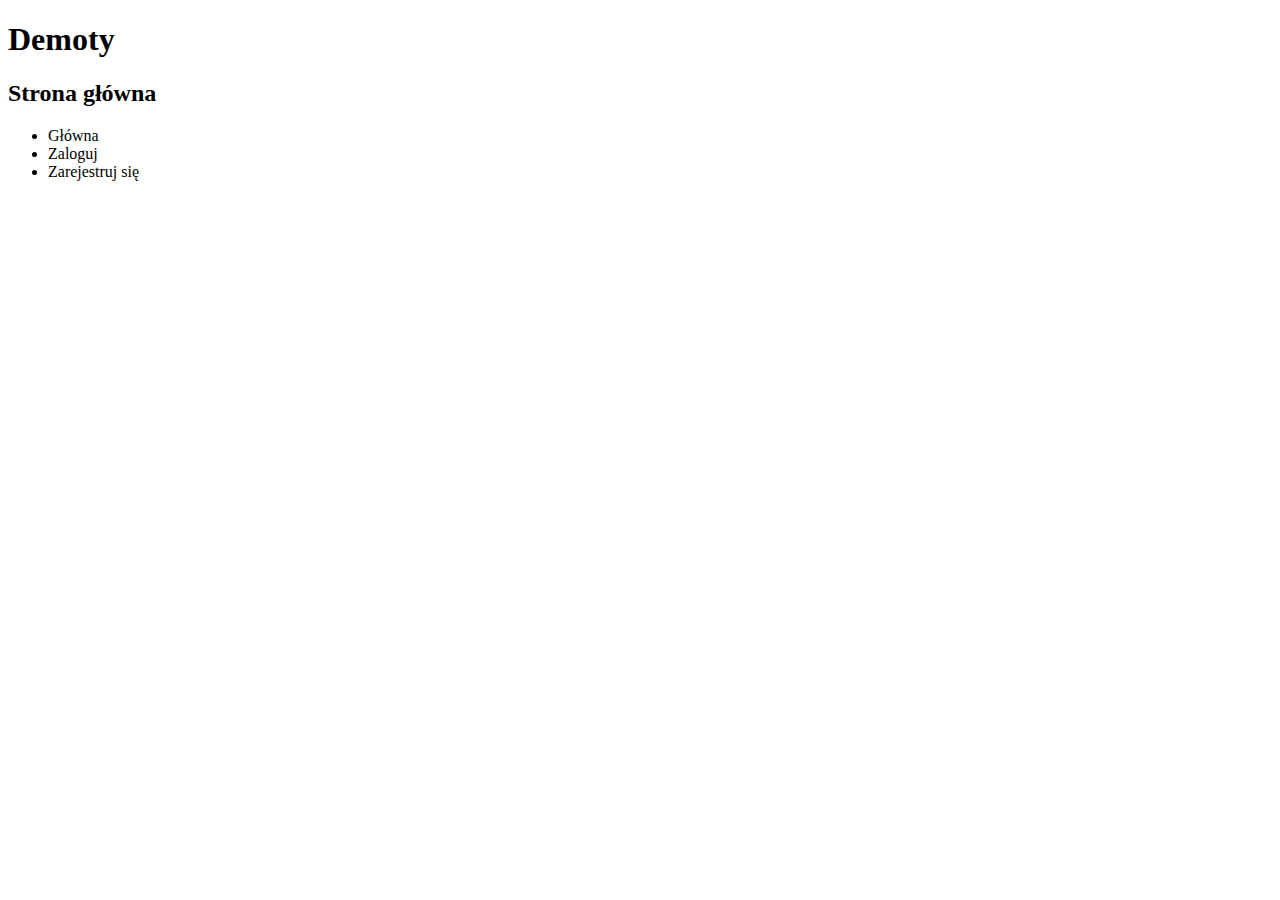
<file: src/main/resources/templates/index.html>
<!DOCTYPE html>
<html xmlns="http://www.w3.org/1999/xhtml"
      xmlns:th="http://www.thymeleaf.org" lang="en">
<head>
  <meta charset="UTF-8">
  <title>Demoty</title>
</head>
<body>
  <h1>Demoty</h1>
  <h2>Strona główna</h2>
  <nav>
    <ul>
      <li>Główna</li>
      <li><a th:href="@{/login.html}">Zaloguj</a></li>
      <li><a th:href="@{/register.html}">Zarejestruj się</a></li>
    </ul>
  </nav>
</body>
</html>
</file>
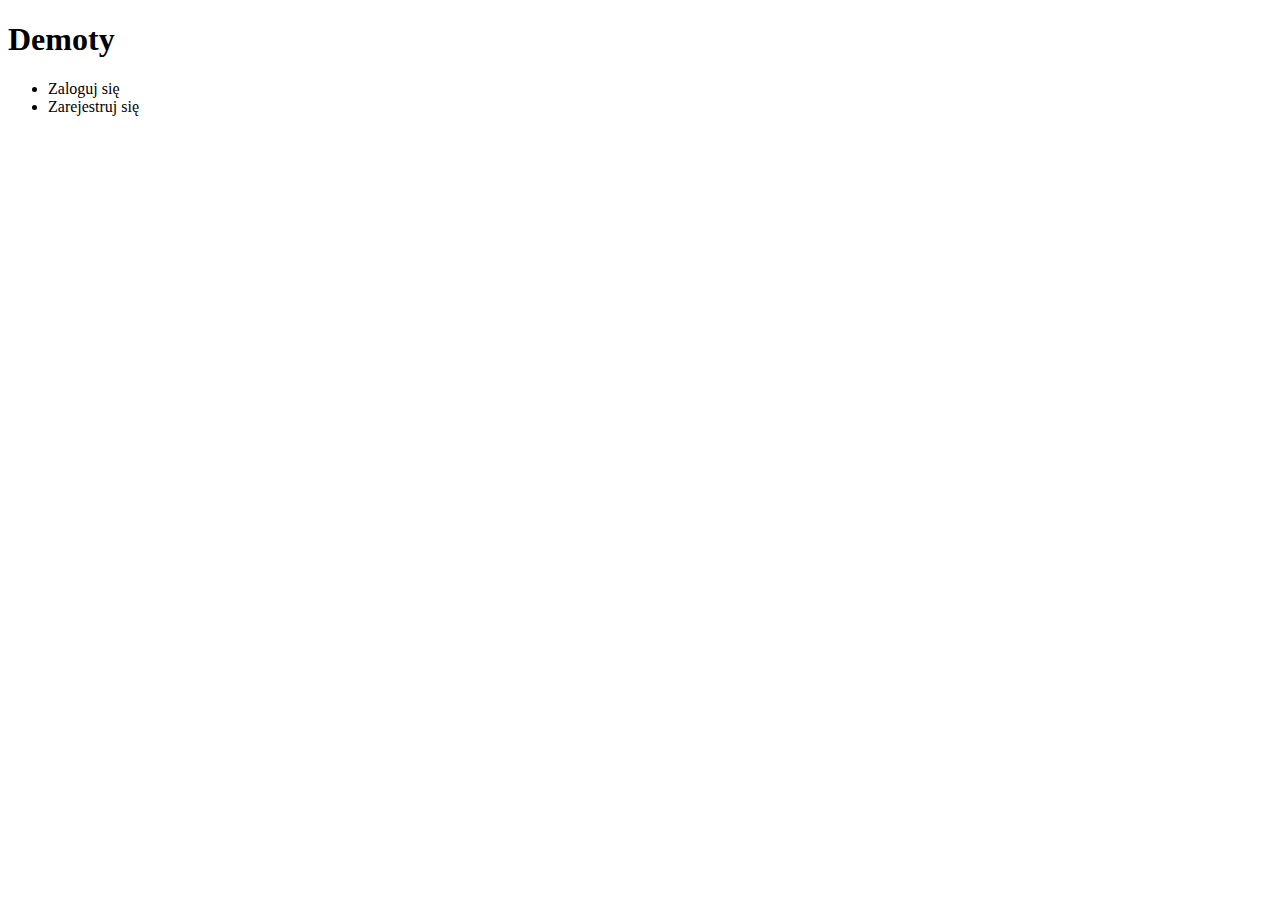
<file: src/main/resources/templates/demoty-glowna.html>
<!DOCTYPE html>
<html xmlns="http://www.w3.org/1999/xhtml"
      xmlns:th="http://www.thymeleaf.org" lang="en">
<head>
  <meta charset="UTF-8">
  <title>Demoty - strona główna</title>
  <link rel="preconnect" href="https://fonts.googleapis.com">
  <link rel="preconnect" href="https://fonts.gstatic.com" crossorigin>
  <link href="https://fonts.googleapis.com/css2?family=Open+Sans:wght@400;700&family=Vujahday+Script&display=swap" rel="stylesheet">
  <link rel="stylesheet" type="text/css" th:href="@{/css/demoty.css}"/>
</head>
<body>
  <h1>Demoty</h1>
  <nav class="navigation">
    <ul>
      <a th:href="@{/login}"><li>Zaloguj się</li></a>
      <a th:href="@{/register}"><li>Zarejestruj się</li></a>
    </ul>
  </nav>
  <main>

  </main>
</body>
</html>
</file>
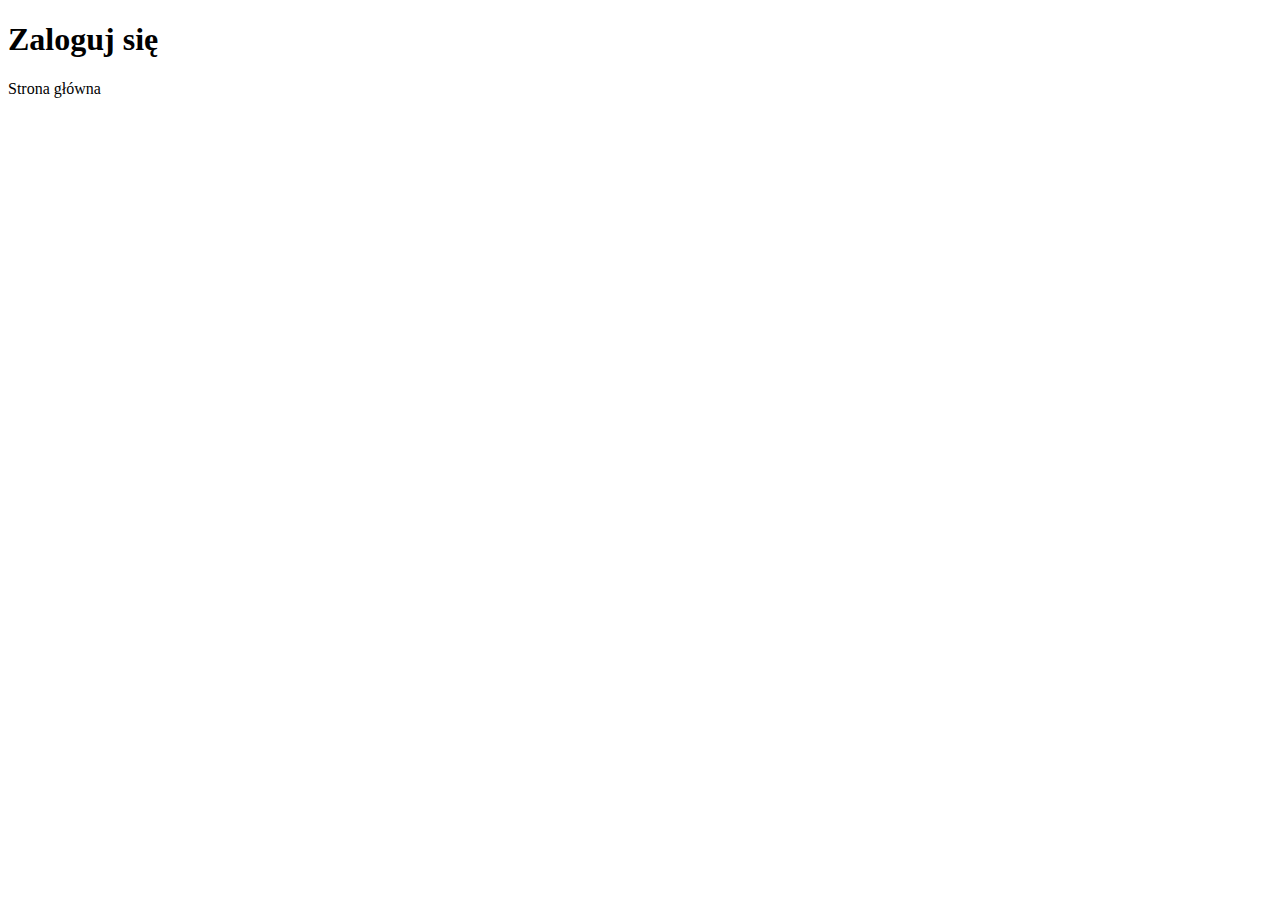
<file: src/main/resources/templates/login.html>
<!DOCTYPE html>
<html xmlns="http://www.w3.org/1999/xhtml"
      xmlns:th="http://www.thymeleaf.org" lang="en">
<head>
  <meta charset="UTF-8">
  <title>Demoty - logowanie</title>
  <link rel="stylesheet" type="text/css" th:href="@{/css/login.css}"/>
</head>
<body>
  <h1>Zaloguj się</h1>
  <a th:href="@{/demoty-glowna}">Strona główna</a>
</body>
</html>
</file>
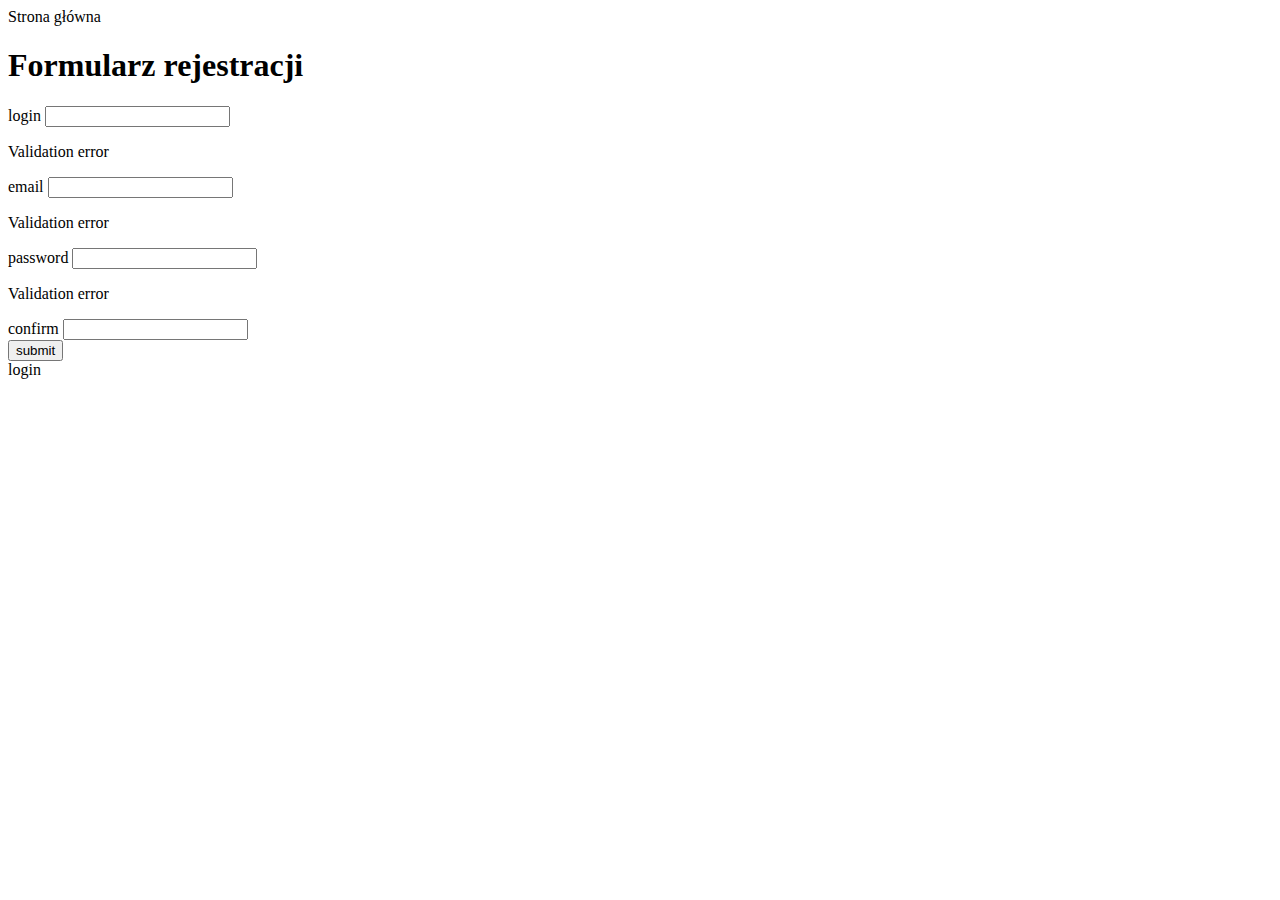
<file: src/main/resources/templates/register.html>
<!DOCTYPE html>
<html xmlns="http://www.w3.org/1999/xhtml"
      xmlns:th="http://www.thymeleaf.org" lang="en">
<head>
  <meta charset="UTF-8">
  <title>Demoty - rejestracja</title>
  <link rel="stylesheet" type="text/css" th:href="@{/css/register.css}"/>
</head>
<body>
  <a th:href="@{/demoty-glowna}">Strona główna</a>
  <h1 th:text="#{label.form.title}">Formularz rejestracji</h1>
  <form action="/" th:object="${user}" method="POST" enctype="utf8">
    <div>
      <label th:text="#{label.user.login}">login</label>
      <input th:field="*{login}"/>
      <p th:each="error: ${#fields.errors('login')}" th:text="${error}">Validation error</p>
    </div>
    <div>
      <label th:text="#{label.user.email}">email</label>
      <input type="email" th:field="*{email}"/>
      <p th:each="error : ${#fields.errors('email')}" th:text="${error}">Validation error</p>
    </div>
    <div>
      <label th:text="#{label.user.password}">password</label>
      <input type="password" th:field="*{password}"/>
      <p th:each="error : ${#fields.errors('password')}" th:text="${error}">Validation error</p>
    </div>
    <div>
      <label th:text="#{label.user.confirmPass}">confirm</label>
      <input type="password" th:field="*{matchingPassword}"/>
    </div>
    <button type="submit" th:text="#{label.form.submit}">submit</button>
  </form>

  <a th:href="@{/login.html}" th:text="#{label.form.loginLink}">login</a>
</body>
</html>
</file>
